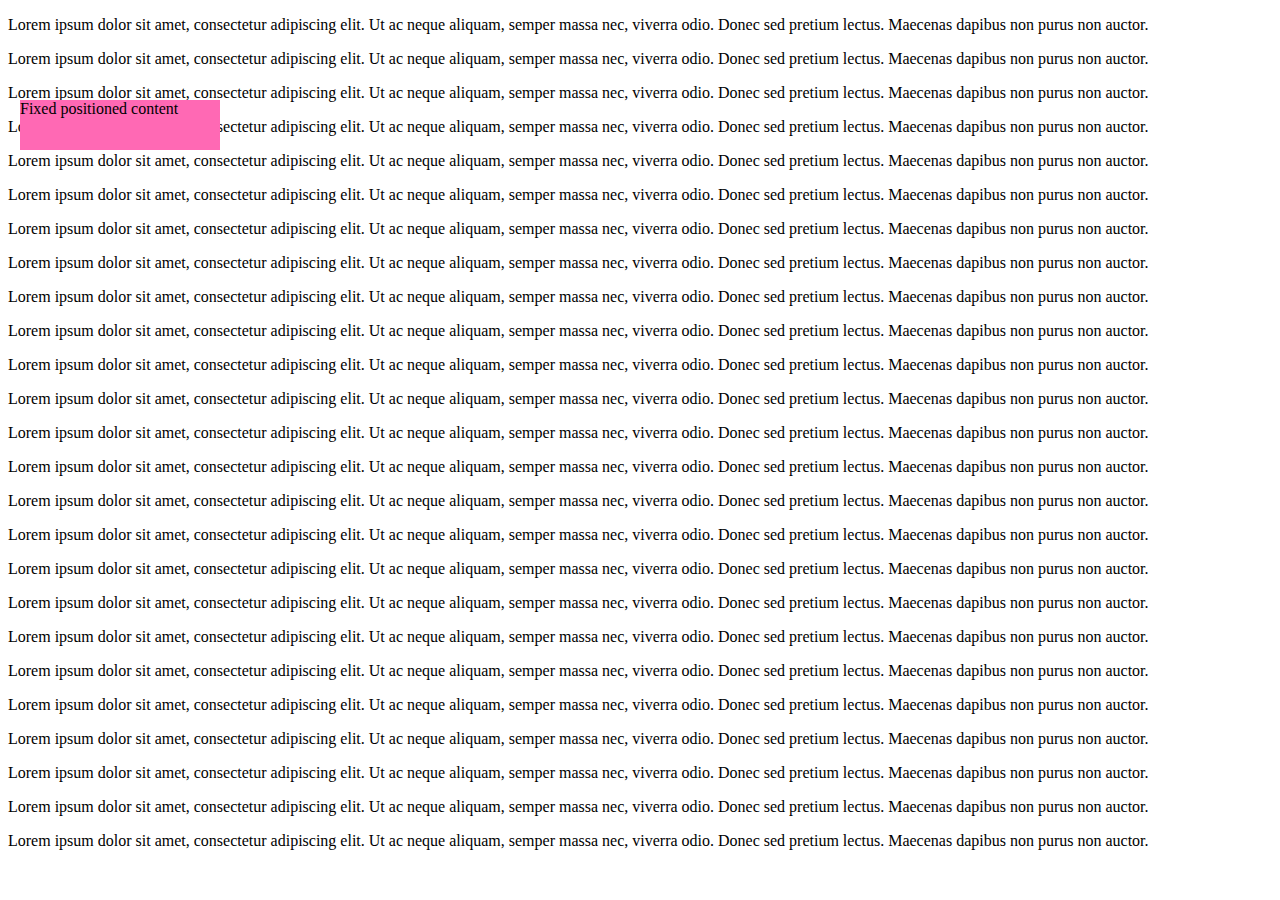
<file: position-fixed.html>
<!DOCTYPE html>
<html lang="en">
  <head>
    <meta charset="UTF-8" />
    <meta http-equiv="X-UA-Compatible" content="IE=edge" />
    <meta name="viewport" content="width=device-width, initial-scale=1.0" />
    <link rel="stylesheet" href="/css/position-fixed.css" />
    <title>Position fixed</title>
  </head>
  <body>
    <div class="container">
      <p>
        Lorem ipsum dolor sit amet, consectetur adipiscing elit. Ut ac neque
        aliquam, semper massa nec, viverra odio. Donec sed pretium lectus.
        Maecenas dapibus non purus non auctor.
      </p>
      <p>
        Lorem ipsum dolor sit amet, consectetur adipiscing elit. Ut ac neque
        aliquam, semper massa nec, viverra odio. Donec sed pretium lectus.
        Maecenas dapibus non purus non auctor.
      </p>
      <p>
        Lorem ipsum dolor sit amet, consectetur adipiscing elit. Ut ac neque
        aliquam, semper massa nec, viverra odio. Donec sed pretium lectus.
        Maecenas dapibus non purus non auctor.
      </p>
      <p>
        Lorem ipsum dolor sit amet, consectetur adipiscing elit. Ut ac neque
        aliquam, semper massa nec, viverra odio. Donec sed pretium lectus.
        Maecenas dapibus non purus non auctor.
      </p>
      <p>
        Lorem ipsum dolor sit amet, consectetur adipiscing elit. Ut ac neque
        aliquam, semper massa nec, viverra odio. Donec sed pretium lectus.
        Maecenas dapibus non purus non auctor.
      </p>
      <p>
        Lorem ipsum dolor sit amet, consectetur adipiscing elit. Ut ac neque
        aliquam, semper massa nec, viverra odio. Donec sed pretium lectus.
        Maecenas dapibus non purus non auctor.
      </p>
      <p>
        Lorem ipsum dolor sit amet, consectetur adipiscing elit. Ut ac neque
        aliquam, semper massa nec, viverra odio. Donec sed pretium lectus.
        Maecenas dapibus non purus non auctor.
      </p>
      <p>
        Lorem ipsum dolor sit amet, consectetur adipiscing elit. Ut ac neque
        aliquam, semper massa nec, viverra odio. Donec sed pretium lectus.
        Maecenas dapibus non purus non auctor.
      </p>
      <p>
        Lorem ipsum dolor sit amet, consectetur adipiscing elit. Ut ac neque
        aliquam, semper massa nec, viverra odio. Donec sed pretium lectus.
        Maecenas dapibus non purus non auctor.
      </p>
      <p>
        Lorem ipsum dolor sit amet, consectetur adipiscing elit. Ut ac neque
        aliquam, semper massa nec, viverra odio. Donec sed pretium lectus.
        Maecenas dapibus non purus non auctor.
      </p>
      <p>
        Lorem ipsum dolor sit amet, consectetur adipiscing elit. Ut ac neque
        aliquam, semper massa nec, viverra odio. Donec sed pretium lectus.
        Maecenas dapibus non purus non auctor.
      </p>
      <p>
        Lorem ipsum dolor sit amet, consectetur adipiscing elit. Ut ac neque
        aliquam, semper massa nec, viverra odio. Donec sed pretium lectus.
        Maecenas dapibus non purus non auctor.
      </p>
      <p>
        Lorem ipsum dolor sit amet, consectetur adipiscing elit. Ut ac neque
        aliquam, semper massa nec, viverra odio. Donec sed pretium lectus.
        Maecenas dapibus non purus non auctor.
      </p>
      <p>
        Lorem ipsum dolor sit amet, consectetur adipiscing elit. Ut ac neque
        aliquam, semper massa nec, viverra odio. Donec sed pretium lectus.
        Maecenas dapibus non purus non auctor.
      </p>
      <p>
        Lorem ipsum dolor sit amet, consectetur adipiscing elit. Ut ac neque
        aliquam, semper massa nec, viverra odio. Donec sed pretium lectus.
        Maecenas dapibus non purus non auctor.
      </p>
      <p>
        Lorem ipsum dolor sit amet, consectetur adipiscing elit. Ut ac neque
        aliquam, semper massa nec, viverra odio. Donec sed pretium lectus.
        Maecenas dapibus non purus non auctor.
      </p>
      <p>
        Lorem ipsum dolor sit amet, consectetur adipiscing elit. Ut ac neque
        aliquam, semper massa nec, viverra odio. Donec sed pretium lectus.
        Maecenas dapibus non purus non auctor.
      </p>
      <p>
        Lorem ipsum dolor sit amet, consectetur adipiscing elit. Ut ac neque
        aliquam, semper massa nec, viverra odio. Donec sed pretium lectus.
        Maecenas dapibus non purus non auctor.
      </p>
      <p>
        Lorem ipsum dolor sit amet, consectetur adipiscing elit. Ut ac neque
        aliquam, semper massa nec, viverra odio. Donec sed pretium lectus.
        Maecenas dapibus non purus non auctor.
      </p>
      <p>
        Lorem ipsum dolor sit amet, consectetur adipiscing elit. Ut ac neque
        aliquam, semper massa nec, viverra odio. Donec sed pretium lectus.
        Maecenas dapibus non purus non auctor.
      </p>
      <p>
        Lorem ipsum dolor sit amet, consectetur adipiscing elit. Ut ac neque
        aliquam, semper massa nec, viverra odio. Donec sed pretium lectus.
        Maecenas dapibus non purus non auctor.
      </p>
      <p>
        Lorem ipsum dolor sit amet, consectetur adipiscing elit. Ut ac neque
        aliquam, semper massa nec, viverra odio. Donec sed pretium lectus.
        Maecenas dapibus non purus non auctor.
      </p>
      <p>
        Lorem ipsum dolor sit amet, consectetur adipiscing elit. Ut ac neque
        aliquam, semper massa nec, viverra odio. Donec sed pretium lectus.
        Maecenas dapibus non purus non auctor.
      </p>
      <p>
        Lorem ipsum dolor sit amet, consectetur adipiscing elit. Ut ac neque
        aliquam, semper massa nec, viverra odio. Donec sed pretium lectus.
        Maecenas dapibus non purus non auctor.
      </p>
      <p>
        Lorem ipsum dolor sit amet, consectetur adipiscing elit. Ut ac neque
        aliquam, semper massa nec, viverra odio. Donec sed pretium lectus.
        Maecenas dapibus non purus non auctor.
      </p>
      <div class="fixed-position">Fixed positioned content</div>
    </div>
  </body>
</html>
</file>
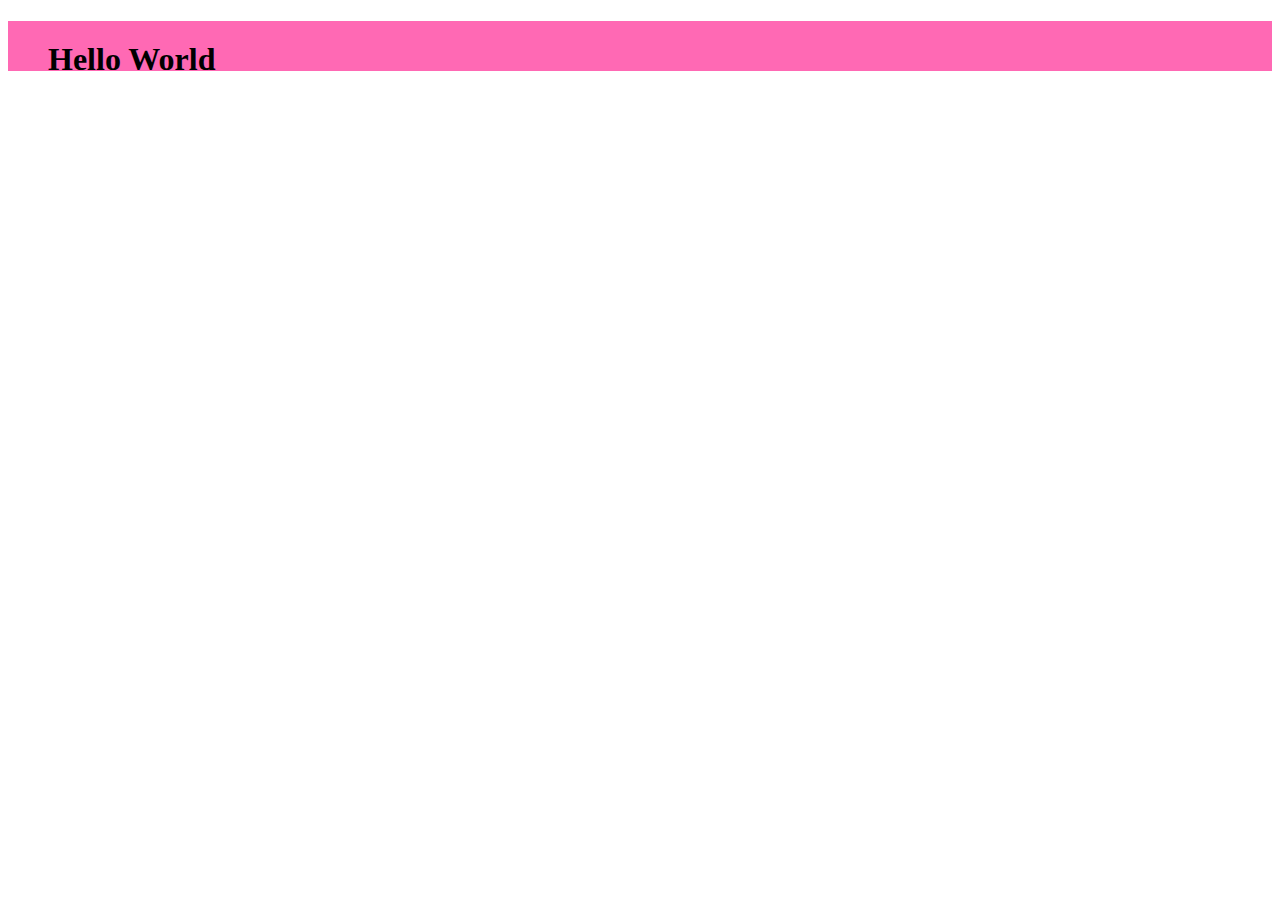
<file: position-relative.html>
<!DOCTYPE html>
<html lang="en">
<head>
    <meta charset="UTF-8">
    <meta http-equiv="X-UA-Compatible" content="IE=edge">
    <meta name="viewport" content="width=device-width, initial-scale=1.0">
    <link rel="stylesheet" href="/css/position-relative.css">
    <title>Document</title>
</head>
<body>
    <div class="container">
        <!-- position relative, moves items relative to the parent-->
        <h1 class="relative-position">Hello World</h1>
    </div>
</body>
</html>
</file>
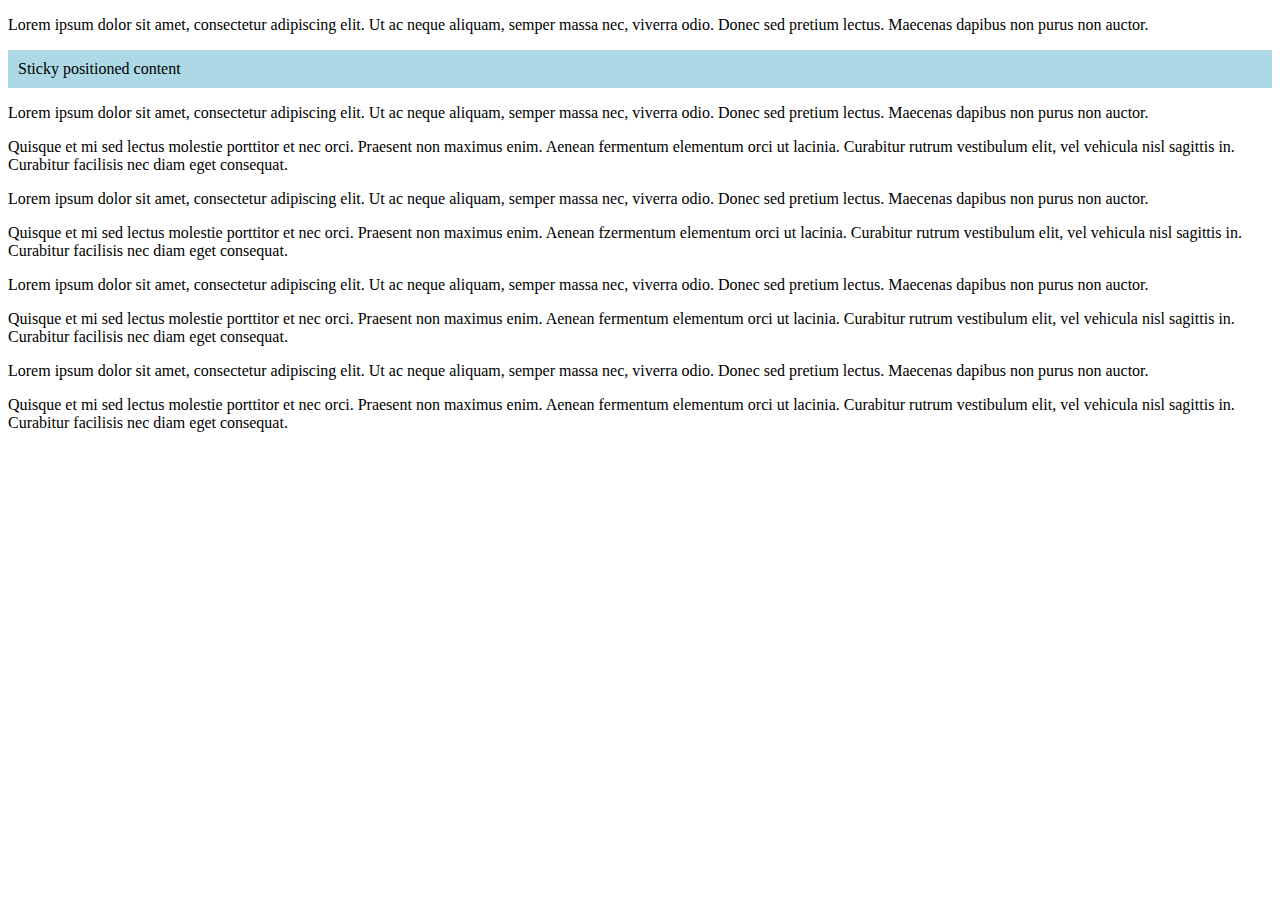
<file: position-sticky.html>
<!DOCTYPE html>
<html lang="en">
<head>
    <meta charset="UTF-8">
    <meta http-equiv="X-UA-Compatible" content="IE=edge">
    <meta name="viewport" content="width=device-width, initial-scale=1.0">
    <link rel="stylesheet" href="/css/position-sticky.css">
    <title>Position Sticky</title>
</head>
<body>
    <div class="container">
        <p>
          Lorem ipsum dolor sit amet, consectetur adipiscing elit. Ut ac neque
          aliquam, semper massa nec, viverra odio. Donec sed pretium lectus. Maecenas
          dapibus non purus non auctor.
        </p>
        <div class="sticky-position">Sticky positioned content</div>
        <p>
          Lorem ipsum dolor sit amet, consectetur adipiscing elit. Ut ac neque
          aliquam, semper massa nec, viverra odio. Donec sed pretium lectus. Maecenas
          dapibus non purus non auctor.
        </p>
        <p>
          Quisque et mi sed lectus molestie porttitor et nec orci. Praesent non
          maximus enim. Aenean fermentum elementum orci ut lacinia. Curabitur rutrum
          vestibulum elit, vel vehicula nisl sagittis in. Curabitur facilisis nec diam
          eget consequat.
        </p>
        <p>
          Lorem ipsum dolor sit amet, consectetur adipiscing elit. Ut ac neque
          aliquam, semper massa nec, viverra odio. Donec sed pretium lectus. Maecenas
          dapibus non purus non auctor.
        </p>
        <p>
          Quisque et mi sed lectus molestie porttitor et nec orci. Praesent non
          maximus enim. Aenean fzermentum elementum orci ut lacinia. Curabitur rutrum
          vestibulum elit, vel vehicula nisl sagittis in. Curabitur facilisis nec diam
          eget consequat.
        </p>
        <p>
          Lorem ipsum dolor sit amet, consectetur adipiscing elit. Ut ac neque
          aliquam, semper massa nec, viverra odio. Donec sed pretium lectus. Maecenas
          dapibus non purus non auctor.
        </p>
        <p>
          Quisque et mi sed lectus molestie porttitor et nec orci. Praesent non
          maximus enim. Aenean fermentum elementum orci ut lacinia. Curabitur rutrum
          vestibulum elit, vel vehicula nisl sagittis in. Curabitur facilisis nec diam
          eget consequat.
        </p>
        <p>
          Lorem ipsum dolor sit amet, consectetur adipiscing elit. Ut ac neque
          aliquam, semper massa nec, viverra odio. Donec sed pretium lectus. Maecenas
          dapibus non purus non auctor.
        </p>
        <p>
          Quisque et mi sed lectus molestie porttitor et nec orci. Praesent non
          maximus enim. Aenean fermentum elementum orci ut lacinia. Curabitur rutrum
          vestibulum elit, vel vehicula nisl sagittis in. Curabitur facilisis nec diam
          eget consequat.
        </p>
      </div>
</body>
</html>
</file>
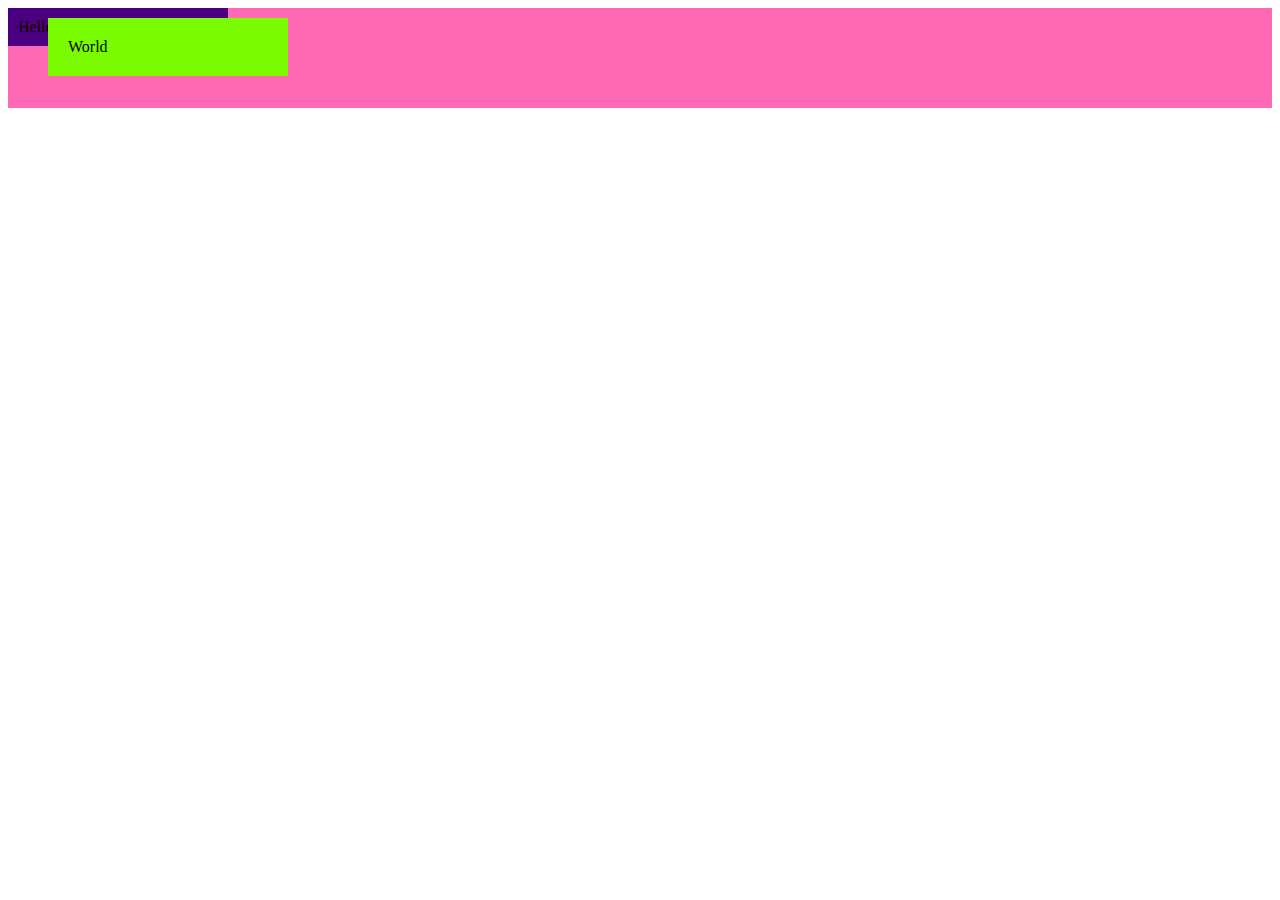
<file: z-index.html>
<!DOCTYPE html>
<html lang="en">
<head>
    <meta charset="UTF-8">
    <meta http-equiv="X-UA-Compatible" content="IE=edge">
    <meta name="viewport" content="width=device-width, initial-scale=1.0">
    <link rel="stylesheet" href="/css/z-index.css">
    <title>Z-index</title>
</head>
<body>
    
    <div class="container">
        <div class="one">Hello</div>
        <div class="two">World</div>
    </div>
</body>
</html>
</file>
<file: css/position-fixed.css>
.fixed-position {
    position: fixed;
    top: 100px;
    left: 20px;
    
    background: hotpink;
    width: 200px;
    height: 50px;

  }
</file>
<file: css/position-relative.css>
.container {
    background-color:hotpink;
    height: 50px;
}

/* position relative moves element relative to the parent sometimes 
used in hero banners or call to action boxes
with the text on top of image*/

.relative-position {
    position: relative;
    top: 20px;
    left: 40px;
    
}
</file>
<file: css/position-sticky.css>
.container {
  height: 500px;
}

.sticky-position {
    position: sticky;
    top: 20px;
    background: lightblue;
    padding: 10px;
  }
</file>
<file: css/z-index.css>
.container {
    position: relative;
    height: 100px;
    background-color: hotpink;

}

.one {
    position: relative;
    z-index: 1;
    background-color: indigo;
    padding: 10px;
    width: 200px;
}

.two {
    position: absolute;
    z-index: 2;  
    top: 10px;
    left: 40px;
    width: 200px;
    padding: 20px;
    background-color: lawngreen;
}
</file>
